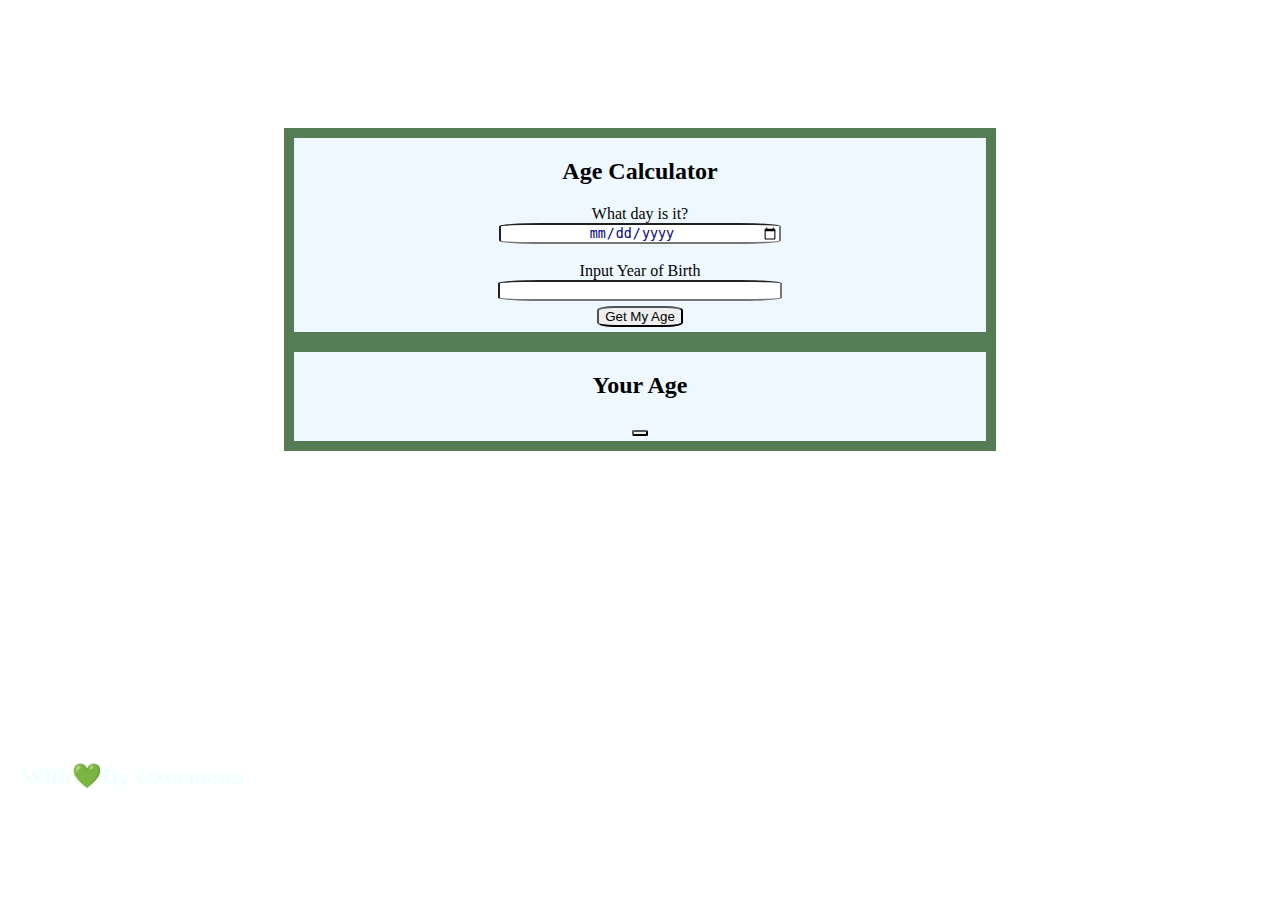
<file: index.html>
<!DOCTYPE html>
<html lang="en">
<head>
    <meta charset="UTF-8">
    <meta http-equiv="X-UA-Compatible" content="IE=edge">
    <meta name="viewport" content="width=device-width, initial-scale=1.0">
    <title>Age Calculator</title>
    <link rel="stylesheet" href="styles.css">
</head>
<body>

    <div class="wall">

<div class="container">
    <h2>Age Calculator</h2>
    <form onsubmit="return false">
<label for="currentdate">What day is it?</label>
<input type="date" id="currentdate" name="currentdate"> <br>
<label for="birthyear">Input Year of Birth</label>
  <input styles="text-align:center" id="birthyear"type="number" name="birthyear" id="birthyear" required>
  <button id="getage">Get My Age</button>
</div>
</form>
  <div  class="result" id="result">
<h2>Your Age</h2>
<button><span id="results"></span></button>
  </div>
  </div>

 <div class="rights"><h2><span class="right">With💚By Ozoemena </span> </h2>
 </div>

  <script src="javascript.js"></script>
</body>
</html>
</file>
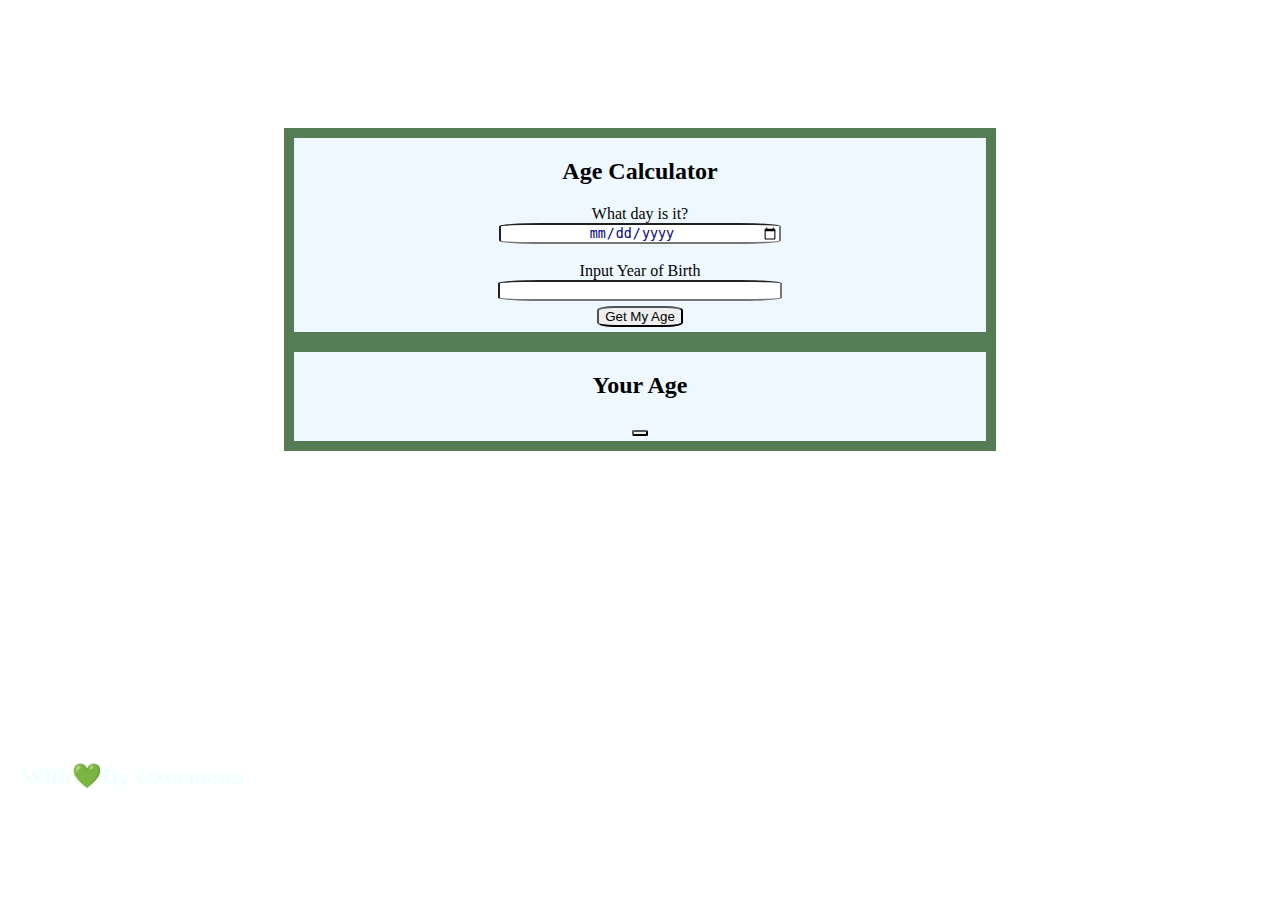
<file: Age calculator/index.html>
<!DOCTYPE html>
<html lang="en">
<head>
    <meta charset="UTF-8">
    <meta http-equiv="X-UA-Compatible" content="IE=edge">
    <meta name="viewport" content="width=device-width, initial-scale=1.0">
    <title>Age Calculator</title>
    <link rel="stylesheet" href="styles.css">
</head>
<body>

    <div class="wall">

<div class="container">
    <h2>Age Calculator</h2>
    <form onsubmit="return false">
<label for="currentdate">What day is it?</label>
<input type="date" id="currentdate" name="currentdate"> <br>
<label for="birthyear">Input Year of Birth</label>
  <input styles="text-align:center" id="birthyear"type="number" name="birthyear" id="birthyear" required>
  <button id="getage">Get My Age</button>
</div>
</form>
  <div  class="result" id="result">
<h2>Your Age</h2>
<button><span id="results"></span></button>
  </div>
  </div>

 <div class="rights"><h2><span class="right">With💚By Ozoemena </span> </h2>
 </div>

  <script src="javascript.js"></script>
</body>
</html>
</file>
<file: styles.css>
body{
  margin: auto;  
  background-image: url("https://cdn.pixabay.com/photo/2017/12/18/18/37/christmas-3026685__340.jpg");
  background-repeat:repeat;

}

.result{
    color:#557C55;
    
}

.container , .result{
    margin: auto;
    text-align: center;
    background-color:aliceblue;
    width: 60%;
    padding: auto ;
    border: 10px solid #557C55;
    height: 80%;

}

input{
color: navy;
width:40%;
margin: auto;
padding: auto;
border-radius: 15%;
display: block;
text-align: center;
}

button{
    margin:5PX;
    border-radius: 20%;

}

button:hover{
    color:#557C55;
}


h1, h2{
color:black;
padding: 10px;
margin: 5px;
border: 5px solid transparent;
background-color: transparent;
text-align: center;
}


.wall{
    margin: auto;
    width: 90%;
    height: 90%;
    text-align: center;
    padding-top:10%;
}

#results{
    color:#557C55;
    background-color: azure;
}

.rights, .right{

    margin: auto;
    color:azure;
    background-color:transparent;

}

.rights{
    position: absolute;
    bottom: 10%;
}
</file>
<file: Age calculator/styles.css>
body{
  margin: auto;  
  background-image: url("https://cdn.pixabay.com/photo/2017/12/18/18/37/christmas-3026685__340.jpg");
  background-repeat:repeat;

}

.result{
    color:#557C55;
    
}

.container , .result{
    margin: auto;
    text-align: center;
    background-color:aliceblue;
    width: 60%;
    padding: auto ;
    border: 10px solid #557C55;
    height: 80%;

}

input{
color: navy;
width:40%;
margin: auto;
padding: auto;
border-radius: 15%;
display: block;
text-align: center;
}

button{
    margin:5PX;
    border-radius: 20%;

}

button:hover{
    color:#557C55;
}


h1, h2{
color:black;
padding: 10px;
margin: 5px;
border: 5px solid transparent;
background-color: transparent;
text-align: center;
}


.wall{
    margin: auto;
    width: 90%;
    height: 90%;
    text-align: center;
    padding-top:10%;
}

#results{
    color:#557C55;
    background-color: azure;
}

.rights, .right{

    margin: auto;
    color:azure;
    background-color:transparent;

}

.rights{
    position: absolute;
    bottom: 10%;
}
</file>
